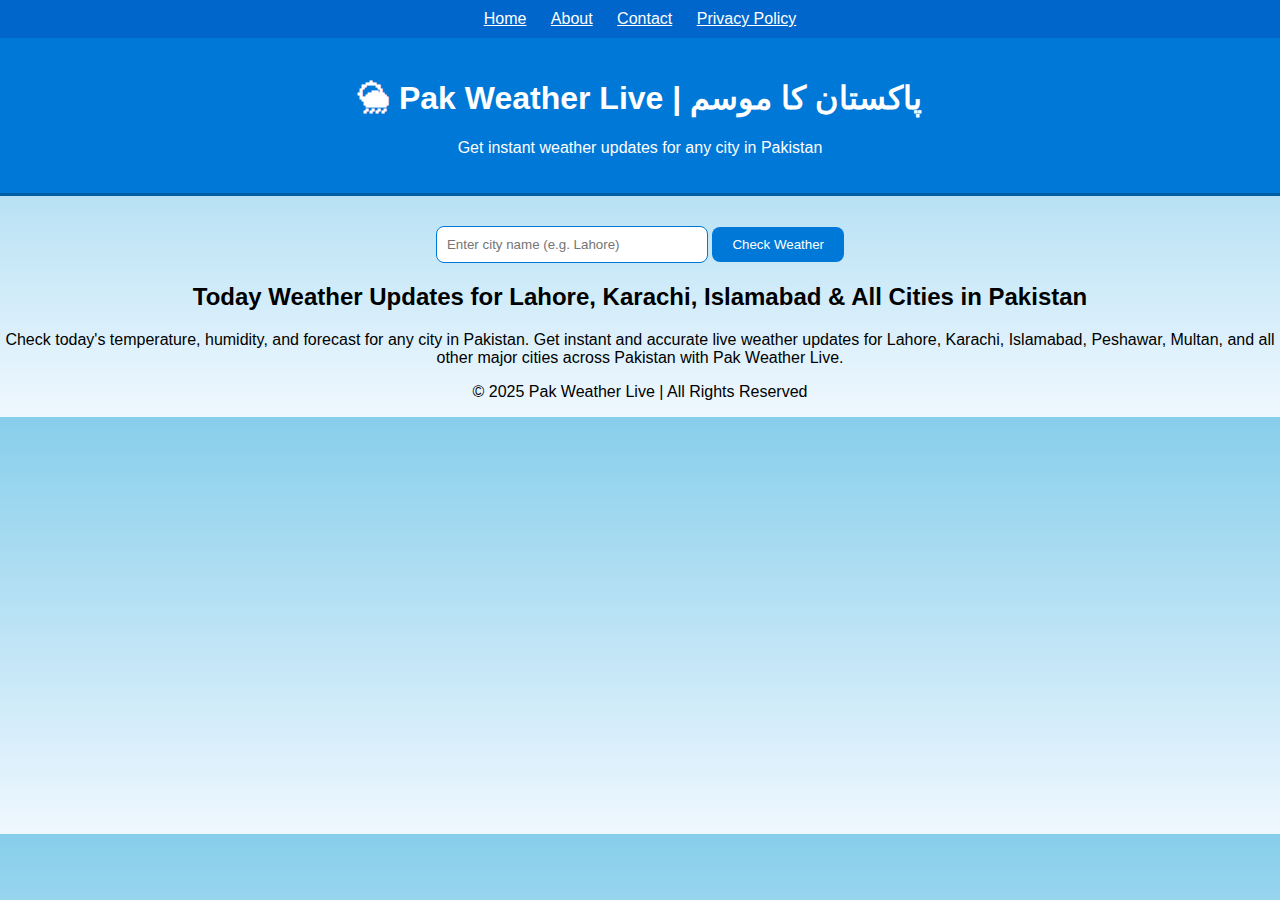
<file: index.html>
<!DOCTYPE html>
<html lang="en">
<head>
  <!-- ✅ Google AdSense -->
  <script async src="https://pagead2.googlesyndication.com/pagead/js/adsbygoogle.js?client=ca-pub-3852114227003077"
    crossorigin="anonymous"></script>

  <!-- ✅ Google Site Verification -->
  <meta name="google-site-verification" content="F11OUIVDq_Iq4Jd2djxxuDy6GyMqGaDueXy1WIAunu4" />

  <!-- ✅ Basic Page Settings -->
  <meta charset="UTF-8" />
  <meta name="viewport" content="width=device-width, initial-scale=1.0" />

  <!-- ✅ SEO Meta Tags -->
  <title>Pakistan Weather Today | Live Weather Updates for All Cities | Pak Weather Live</title>
  <meta name="description" content="Get live weather updates for all cities in Pakistan including Lahore, Karachi, Islamabad and more. Check real-time temperature, humidity, and forecasts with Pak Weather Live.">
  <meta name="keywords" content="Pakistan weather, Lahore weather, Karachi weather, Islamabad temperature, weather updates, Pakistan forecast, live weather, today temperature, rain updates, Pak Weather Live">
  <meta name="author" content="Pak Weather Live Team">
  <meta name="robots" content="index, follow">

  <!-- ✅ Open Graph (Facebook, WhatsApp, etc.) -->
  <meta property="og:title" content="Pakistan Weather Today | Live Weather Updates for All Cities">
  <meta property="og:description" content="Get real-time weather updates for Lahore, Karachi, Islamabad, and other cities in Pakistan.">
  <meta property="og:type" content="website">
  <meta property="og:url" content="https://pak-weather-live.vercel.app">
  <meta property="og:site_name" content="Pak Weather Live">
  <meta property="og:image" content="https://pak-weather-live.vercel.app/images/weather.jpg">

  <!-- ✅ Twitter Card -->
  <meta name="twitter:card" content="summary_large_image">
  <meta name="twitter:title" content="Pakistan Weather Today | Live Weather Updates">
  <meta name="twitter:description" content="Check real-time weather conditions for all Pakistani cities with Pak Weather Live.">
  <meta name="twitter:image" content="https://pak-weather-live.vercel.app/images/weather.jpg">

  <!-- ✅ Canonical URL -->
  <link rel="canonical" href="https://pak-weather-live.vercel.app" />

  <!-- ✅ Favicon -->
  <link rel="icon" href="/favicon.ico" type="image/x-icon">

  <!-- ✅ Stylesheet -->
  <link rel="stylesheet" href="style.css" />
</head>

<body>
  <!-- ✅ Navigation Bar -->
  <nav style="background:#0066cc; padding:10px; text-align:center;">
    <a href="index.html" style="color:white; margin:0 10px;">Home</a>
    <a href="about.html" style="color:white; margin:0 10px;">About</a>
    <a href="contact.html" style="color:white; margin:0 10px;">Contact</a>
    <a href="privacy.html" style="color:white; margin:0 10px;">Privacy Policy</a>
  </nav>

  <header>
    <h1>🌦 Pak Weather Live | پاکستان کا موسم</h1>
    <p>Get instant weather updates for any city in Pakistan</p>
  </header>

  <main>
    <input type="text" id="city" placeholder="Enter city name (e.g. Lahore)" />
    <button onclick="getWeather()">Check Weather</button>

    <div id="weatherResult"></div>

    <!-- ✅ SEO Text -->
    <section style="margin-top:20px;">
      <h2>Today Weather Updates for Lahore, Karachi, Islamabad & All Cities in Pakistan</h2>
      <p>Check today's temperature, humidity, and forecast for any city in Pakistan. Get instant and accurate live weather
        updates for Lahore, Karachi, Islamabad, Peshawar, Multan, and all other major cities across Pakistan with Pak
        Weather Live.</p>
    </section>
  </main>

  <footer>
    <p>© 2025 Pak Weather Live | All Rights Reserved</p>
  </footer>

  <script src="script.js"></script>
</body>
</html>
</file>
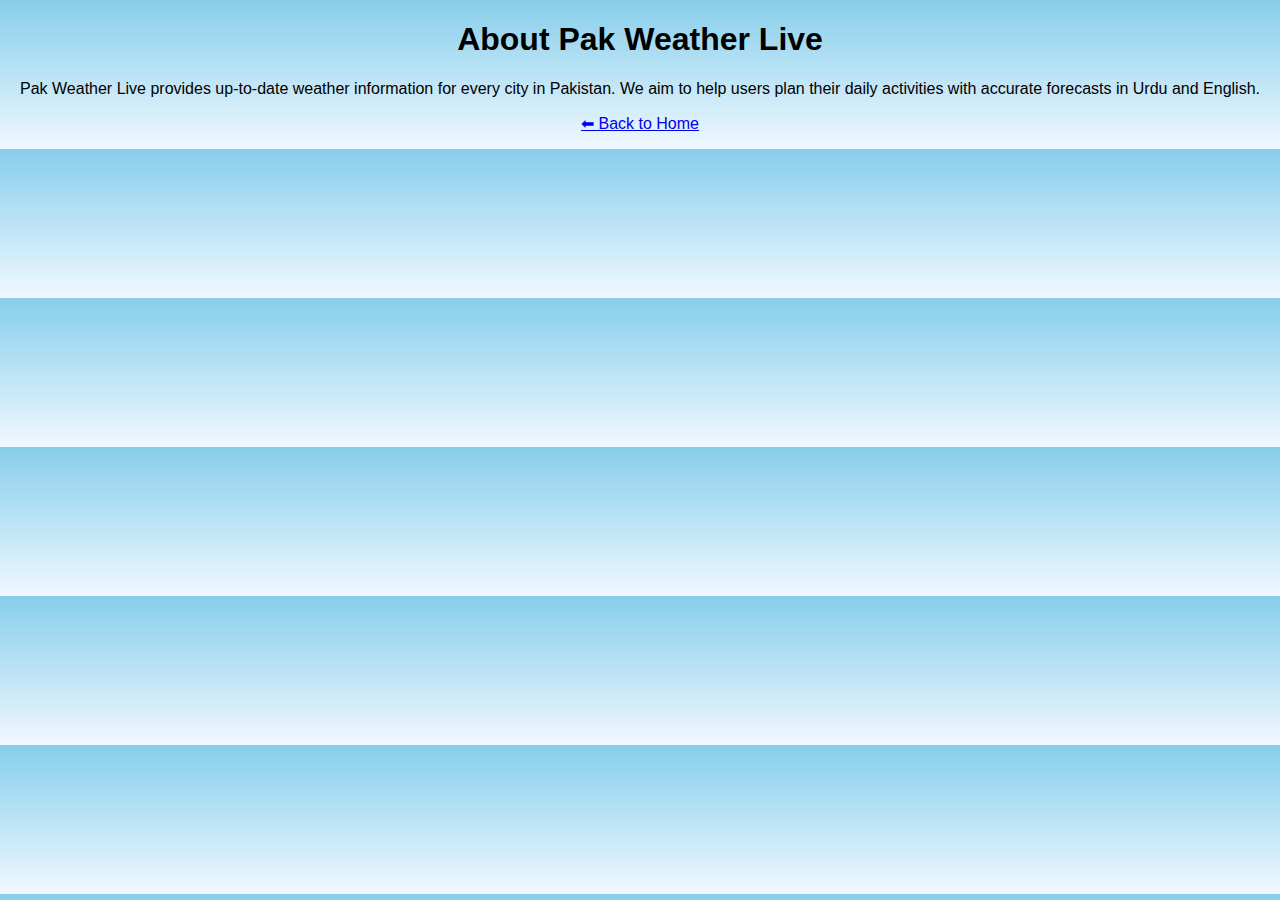
<file: about.html>
<!DOCTYPE html>
<html lang="en">
<head>
  <meta charset="UTF-8">
  <title>About - Pak Weather Live</title>
  <link rel="stylesheet" href="style.css">
</head>
<body>
  <h1>About Pak Weather Live</h1>
  <p>Pak Weather Live provides up-to-date weather information for every city in Pakistan. 
     We aim to help users plan their daily activities with accurate forecasts in Urdu and English.</p>
</body>
</html>
<p style="text-align:center;">
  <a href="index.html">⬅ Back to Home</a>
</p>
</file>
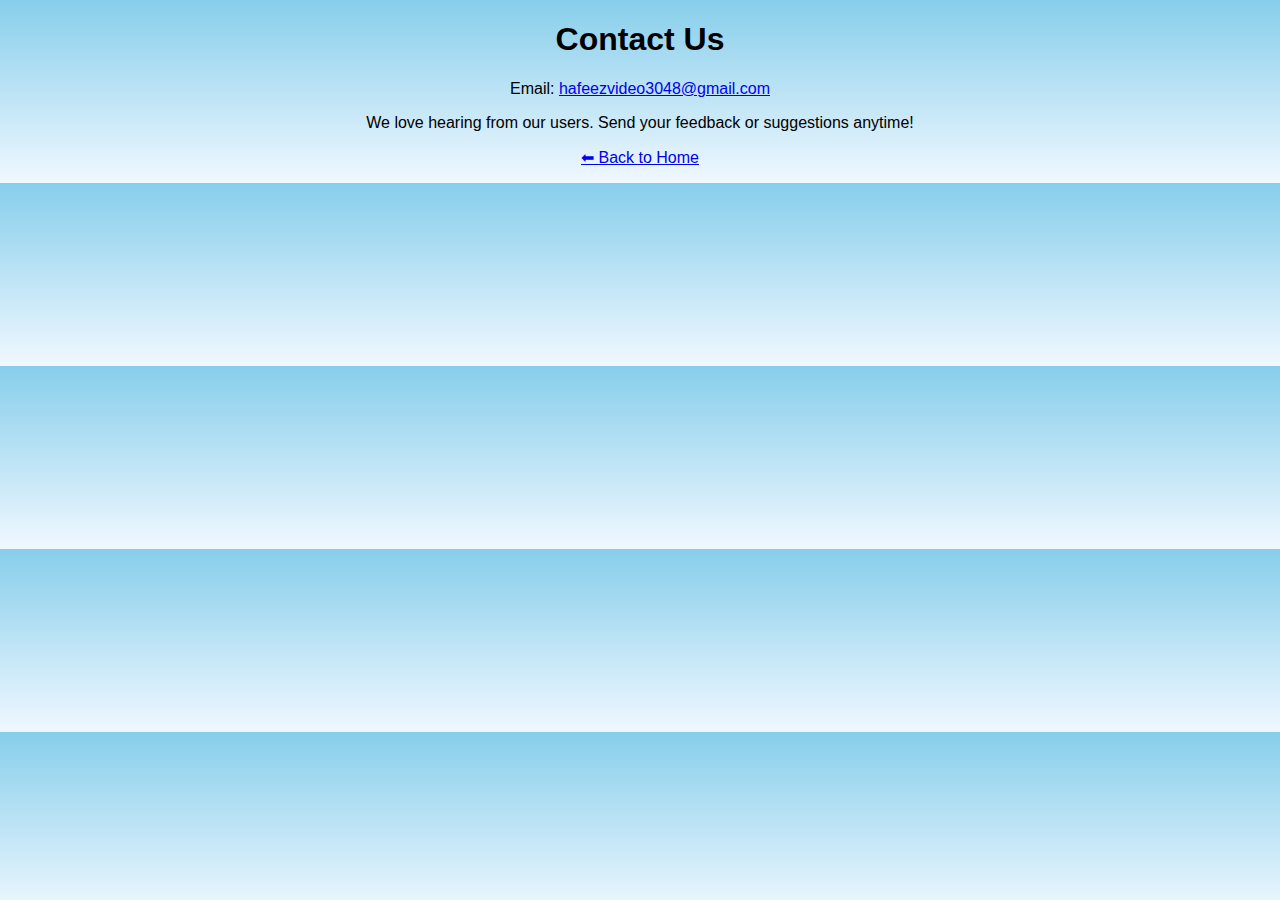
<file: contact.html>
<!DOCTYPE html>
<html lang="en">
<head><script async src="https://pagead2.googlesyndication.com/pagead/js/adsbygoogle.js?client=ca-pub-3852114227003077"
     crossorigin="anonymous"></script>
  <meta charset="UTF-8">
  <title>Contact Us - Pak Weather Live</title>
  <link rel="stylesheet" href="style.css">
</head>
<body>
  <h1>Contact Us</h1>
  <p>Email: <a href="mailto:hafeezvideo3048@gmail.com">hafeezvideo3048@gmail.com</a></p>
  <p>We love hearing from our users. Send your feedback or suggestions anytime!</p>
</body>
</html>
<p style="text-align:center;">
  <a href="index.html">⬅ Back to Home</a>
</p>
</file>
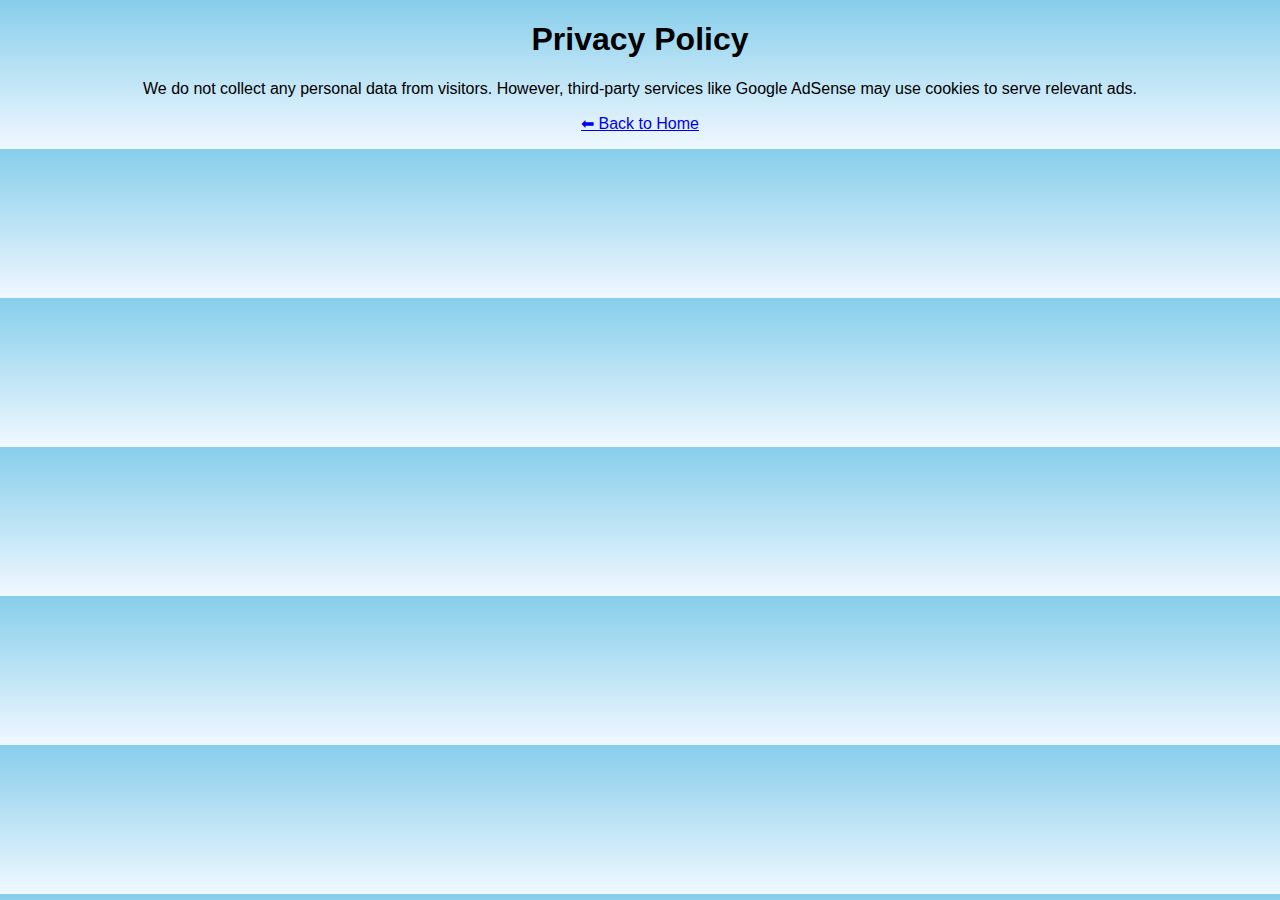
<file: privacy.html>
<!DOCTYPE html>
<html lang="en">
<head>
  <meta charset="UTF-8">
  <title>Privacy Policy - Pak Weather Live</title>
  <link rel="stylesheet" href="style.css">
</head>
<body>
  <h1>Privacy Policy</h1>
  <p>We do not collect any personal data from visitors. 
     However, third-party services like Google AdSense may use cookies to serve relevant ads.</p>
</body>
</html>
<p style="text-align:center;">
  <a href="index.html">⬅ Back to Home</a>
</p>
</file>
<file: style.css>
body {
  font-family: Arial, sans-serif;
  text-align: center;
  background: linear-gradient(to bottom, #87ceeb, #f0f8ff);
  margin: 0;
  padding: 0;
}

header {
  background-color: #0078d7;
  color: white;
  padding: 20px;
  border-bottom: 3px solid #005fa3;
}

main {
  margin-top: 30px;
}

input {
  padding: 10px;
  width: 250px;
  border-radius: 8px;
  border: 1px solid #0078d7;
}

button {
  padding: 10px 20px;
  border: none;
  background-color: #0078d7;
  color: white;
  border-radius: 8px;
  cursor: pointer;
}

button:hover {
  background-color: #005fa3;
}

#weatherResult {
  margin-top: 20px;
  font-size: 18px;
  color: #333;
}
</file>
